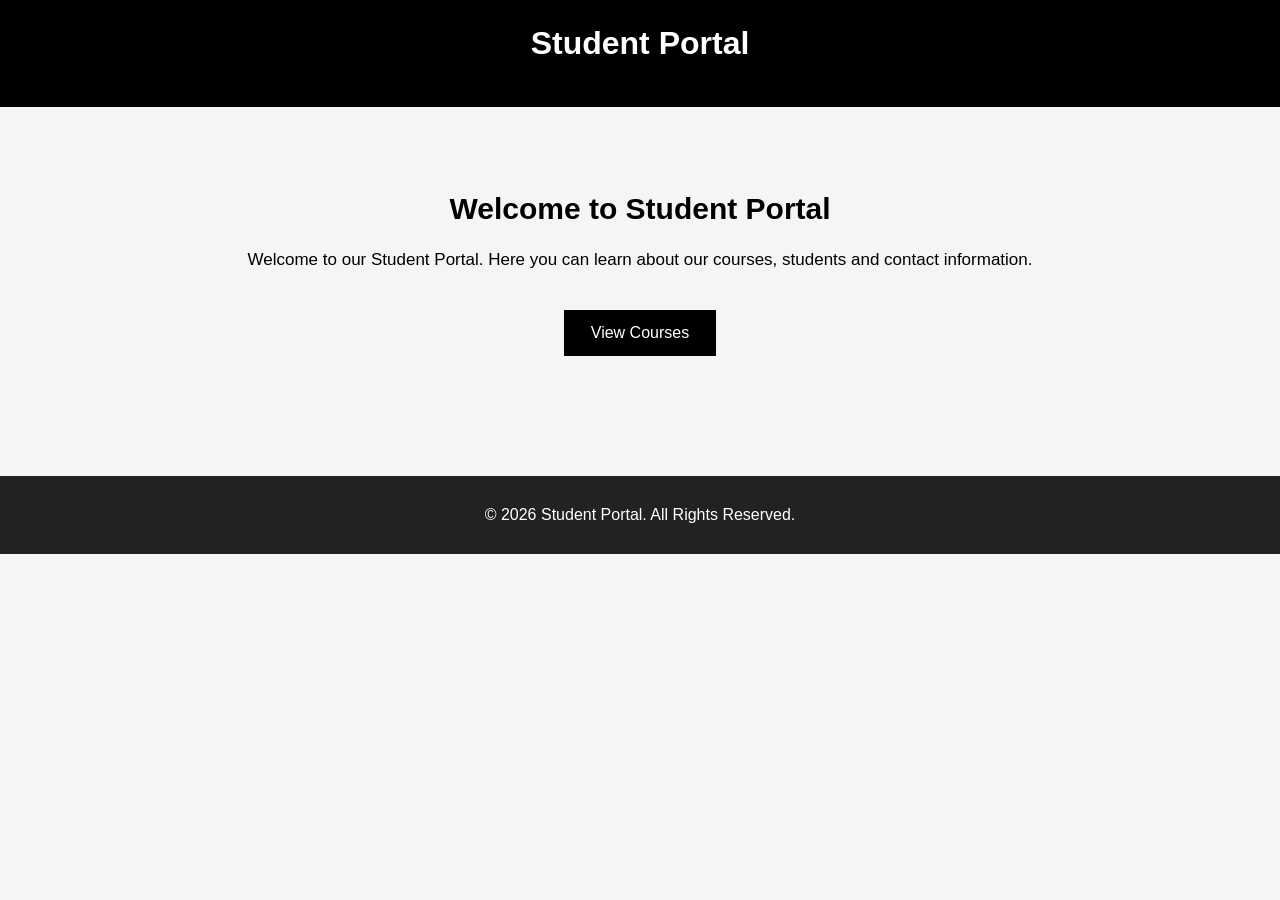
<file: HTML_Folder/index.html>
<!DOCTYPE html>
<html lang="en">

<head>
    <meta charset="UTF-8">
    <meta name="viewport" content="width=device-width, initial-scale=1.0">
    <title>Student Portal</title>
    <link rel="stylesheet" href="../style.css">
</head>

<body>

    <div class="header">
        <h1 class="title">Student Portal</h1>
    </div>

    <div class="home-content">
        <h2>Welcome to Student Portal</h2>

        <p>
            Welcome to our Student Portal.
            Here you can learn about our courses,
            students and contact information.
        </p>

        <a href="Course.html" class="main-button">View Courses</a>
    </div>

    <div class="footer">
        <p>&copy; 2026 Student Portal. All Rights Reserved.</p>
    </div>

</body>
</html>
</file>
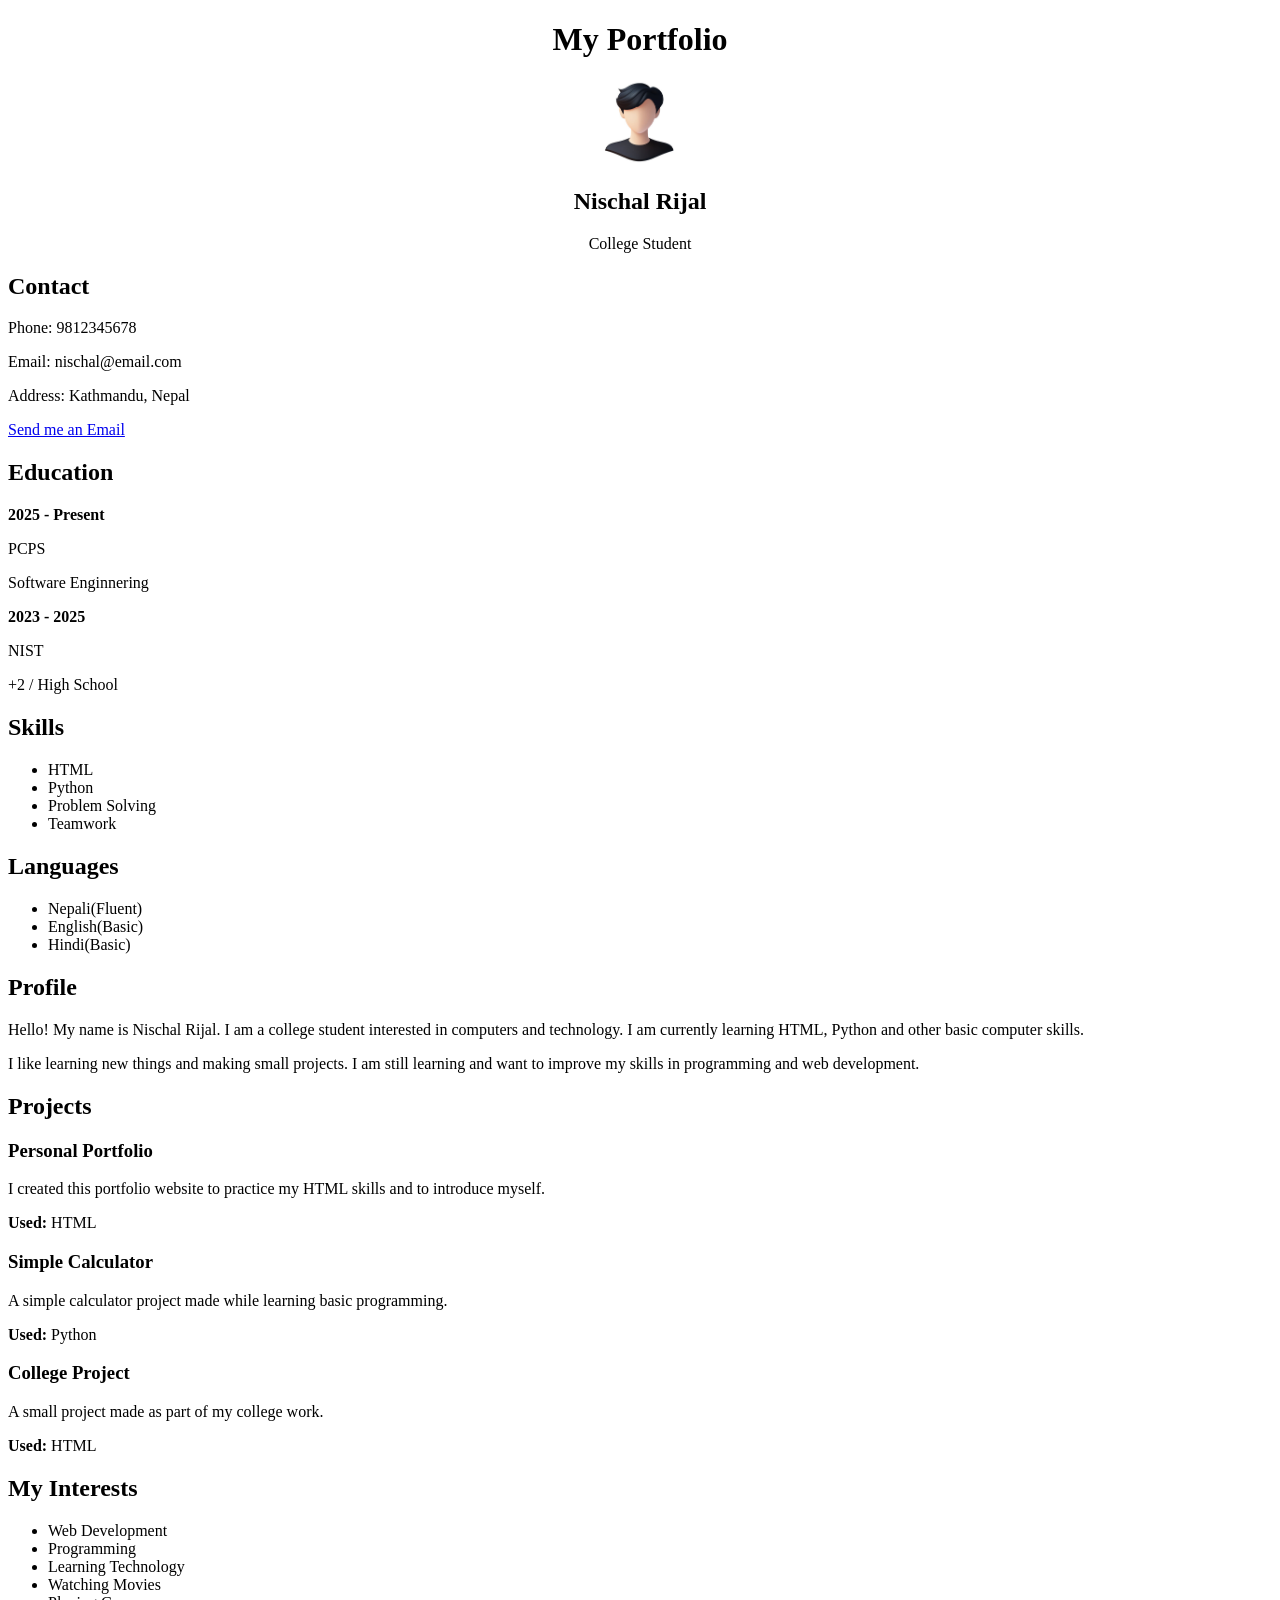
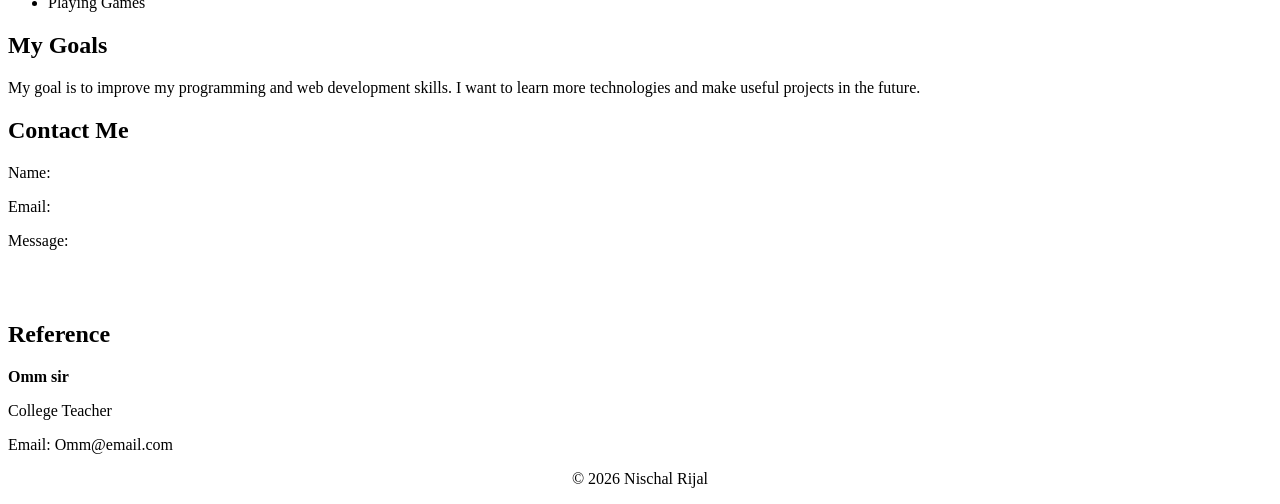
<file: landingpage.html>
<!DOCTYPE html>
<html>

<head>
    <title>Nischal Rijal - My Portfolio</title>
</head>

<body>

    <h1 align="center">My Portfolio</h1>

    <center>
        <img src="image.jpg"
            alt="Nischal Rijal" width="150">

        <h2>Nischal Rijal</h2>
        <p>College Student</p>
    </center>
    
    <h2>Contact</h2>

    <p>Phone: 9812345678</p>
    <p>Email: nischal@email.com</p>
    <p>Address: Kathmandu, Nepal</p>

    <p>
        <a href="mailto:nischal@email.com">Send me an Email</a>
    </p>

    <h2>Education</h2>

    <p><b>2025 - Present</b></p>
    <p>PCPS</p>
    <p>Software Enginnering</p>

    <p><b>2023 - 2025</b></p>
    <p>NIST</p>
    <p>+2 / High School</p>

    <h2>Skills</h2>

    <ul>
        <li>HTML</li>
        <li>Python</li>
        
        <li>Problem Solving</li>
        <li>Teamwork</li>
    </ul>

    <h2>Languages</h2>

    <ul>
        <li>Nepali(Fluent)</li>
        <li>English(Basic)</li>
        <li>Hindi(Basic)</li>
    </ul>

    <h2>Profile</h2>

    <p>
        Hello! My name is Nischal Rijal. I am a college student
        interested in computers and technology. I am currently
        learning HTML, Python and other basic computer skills.
    </p>

    <p>
        I like learning new things and making small projects.
        I am still learning and want to improve my skills in
        programming and web development.
    </p>

    <h2>Projects</h2>

    <h3>Personal Portfolio</h3>

    <p>
        I created this portfolio website to practice my HTML
        skills and to introduce myself.
    </p>

    <p><b>Used:</b> HTML</p>

    <h3>Simple Calculator</h3>

    <p>
        A simple calculator project made while learning basic
        programming.
    </p>

    <p><b>Used:</b> Python</p>

    <h3>College Project</h3>

    <p>
        A small project made as part of my college work.
    </p>

    <p><b>Used:</b> HTML</p>

    <h2>My Interests</h2>

    <ul>
        <li>Web Development</li>
        <li>Programming</li>
        <li>Learning Technology</li>
        <li>Watching Movies</li>
        <li>Playing Games</li>
    </ul>

    <h2>My Goals</h2>

    <p>
        My goal is to improve my programming and web development
        skills. I want to learn more technologies and make
        useful projects in the future.
    </p>

    <h2>Contact Me</h2>

    <form>

        <p>
            Name:
            
        </p>

        <p>
            Email:
            
        </p>

        <p>Message:</p>

        

        <br><br>

      

    </form>

    <h2>Reference</h2>

    <p><b>Omm sir</b></p>
    <p>College Teacher</p>
    <p>Email: Omm@email.com</p>

    <center>
        <p>© 2026 Nischal Rijal</p>
    </center>

</body>

</html>
</file>
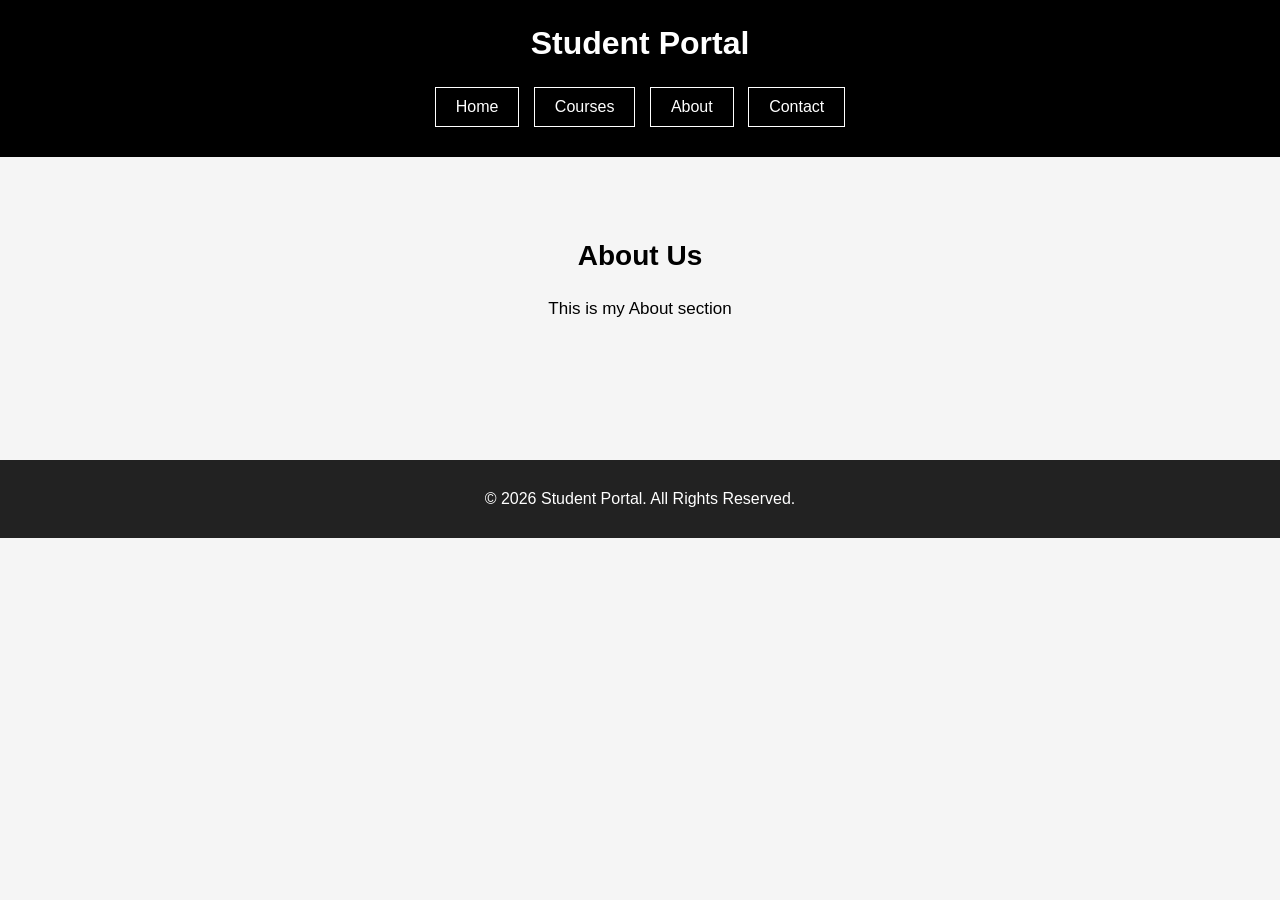
<file: HTML_Folder/About.html>
<!DOCTYPE html>
<html lang="en">

<head>
    <meta charset="UTF-8">
    <meta name="viewport" content="width=device-width, initial-scale=1.0">
    <title>About</title>

    <link rel="stylesheet" href="../style.css">
</head>

<body>

    
    <div class="header">
        <h1 class="title">Student Portal</h1>

        <a href="Home.html" class="button">Home</a>
        <a href="Course.html" class="button">Courses</a>
        <a href="About.html" class="button">About</a>
        <a href="Contact.html" class="button">Contact</a>
    </div>

    
    <div class="about-content">
        <h2>About Us</h2>

        <p>
           This is my About section
        </p>

       
    </div>

    
    <div class="footer">
        <p>&copy; 2026 Student Portal. All Rights Reserved.</p>
    </div>

</body>
</html>
</file>
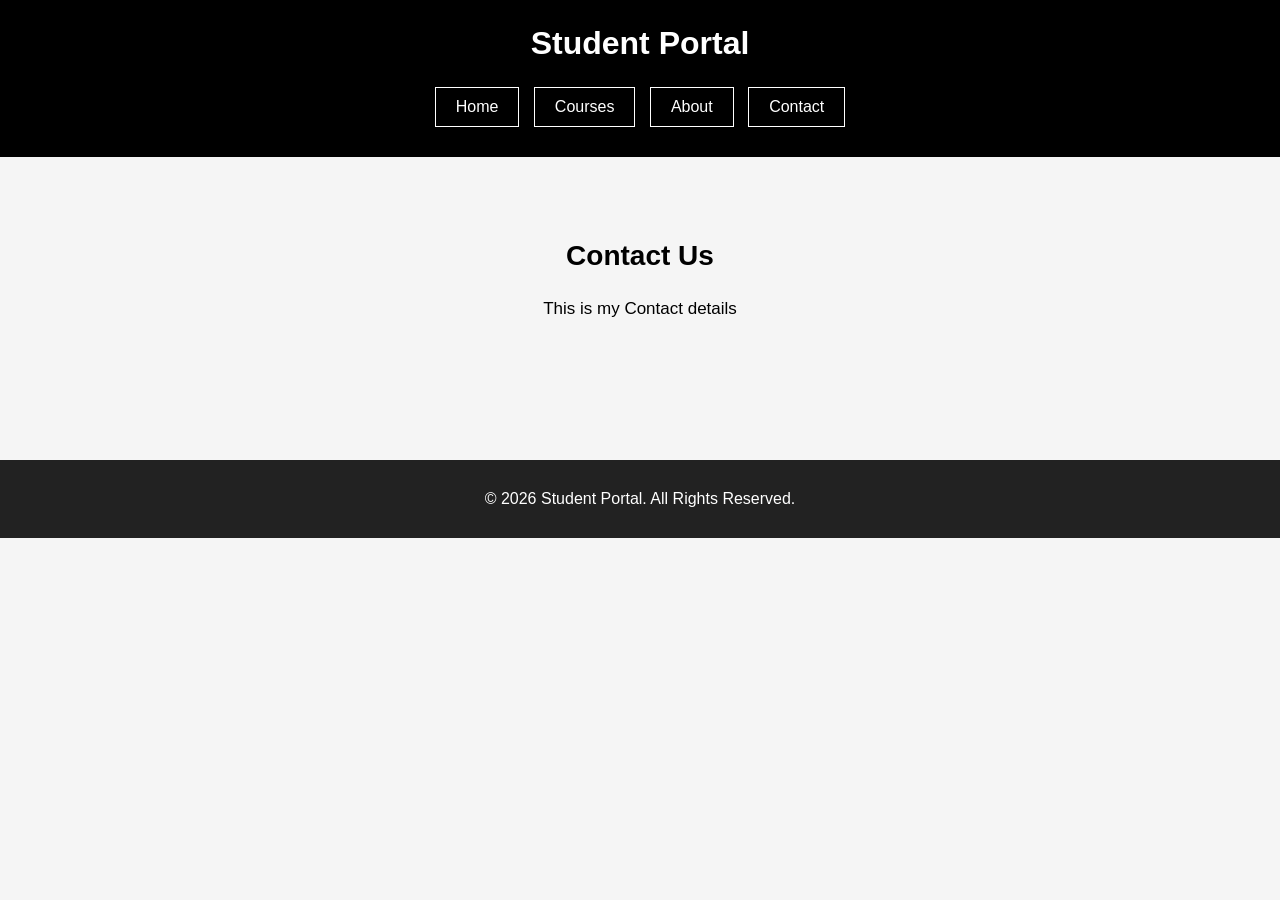
<file: HTML_Folder/Contact.html>
<!DOCTYPE html>
<html lang="en">

<head>
    <meta charset="UTF-8">
    <meta name="viewport" content="width=device-width, initial-scale=1.0">
    <title>Contact</title>

    <link rel="stylesheet" href="../style.css">
</head>

<body>

  
    <div class="header">
        <h1 class="title">Student Portal</h1>

        <a href="Home.html" class="button">Home</a>
        <a href="Course.html" class="button">Courses</a>
        <a href="About.html" class="button">About</a>
        <a href="Contact.html" class="button">Contact</a>
    </div>

   
    <div class="contact-content">
        <h2>Contact Us</h2>

        <p>
           This is my Contact details
        </p>

      
    </div>

   
    <div class="footer">
        <p>&copy; 2026 Student Portal. All Rights Reserved.</p>
    </div>

</body>
</html>
</file>
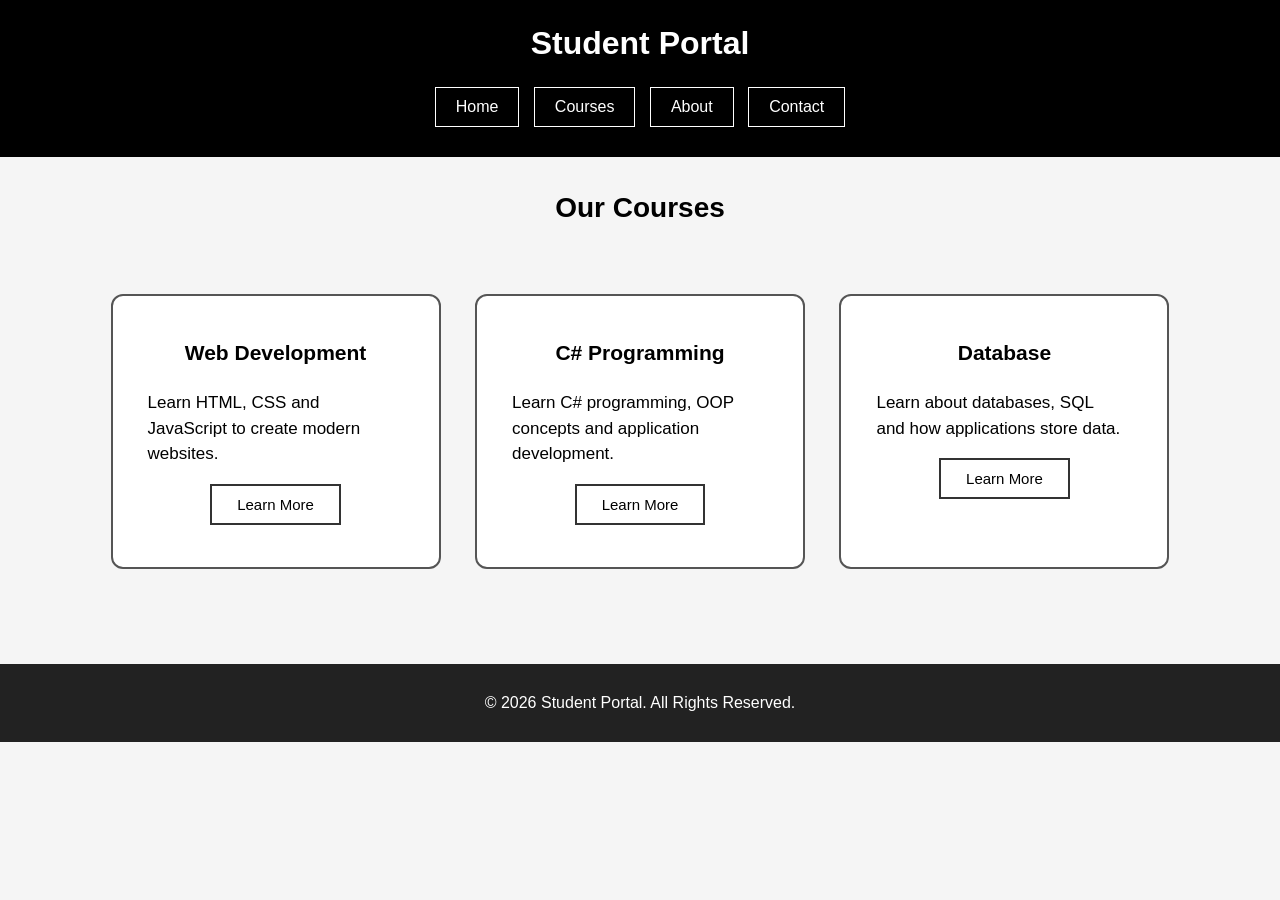
<file: HTML_Folder/Course.html>
<!DOCTYPE html>
<html lang="en">

<head>
    <meta charset="UTF-8">
    <meta name="viewport" content="width=device-width, initial-scale=1.0">
    <title>Courses</title>

    <link rel="stylesheet" href="../style.css">
</head>

<body>

   
    <div class="header">
        <h1 class="title">Student Portal</h1>

        <a href="Home.html" class="button">Home</a>
        <a href="Course.html" class="button">Courses</a>
        <a href="About.html" class="button">About</a>
        <a href="Contact.html" class="button">Contact</a>
    </div>

   
    <h2 class="course-title">Our Courses</h2>

   
    <div class="courses">

       
        <div class="section">
            <h3>Web Development</h3>

            <p>
                Learn HTML, CSS and
                <br>
                JavaScript to create modern
                <br>
                websites.
            </p>

            <input type="button" value="Learn More">
        </div>

        <div class="section">
            <h3>C# Programming</h3>

            <p>
                Learn C# programming, OOP
                <br>
                concepts and application
                <br>
                development.
            </p>

            <input type="button" value="Learn More">
        </div>

        <div class="section">
            <h3>Database</h3>

            <p>
                Learn about databases, SQL
                <br>
                and how applications store data.
            </p>

            <input type="button" value="Learn More">
        </div>

    </div>

    
    <div class="footer">
        <p>&copy; 2026 Student Portal. All Rights Reserved.</p>
    </div>

</body>
</html>
</file>
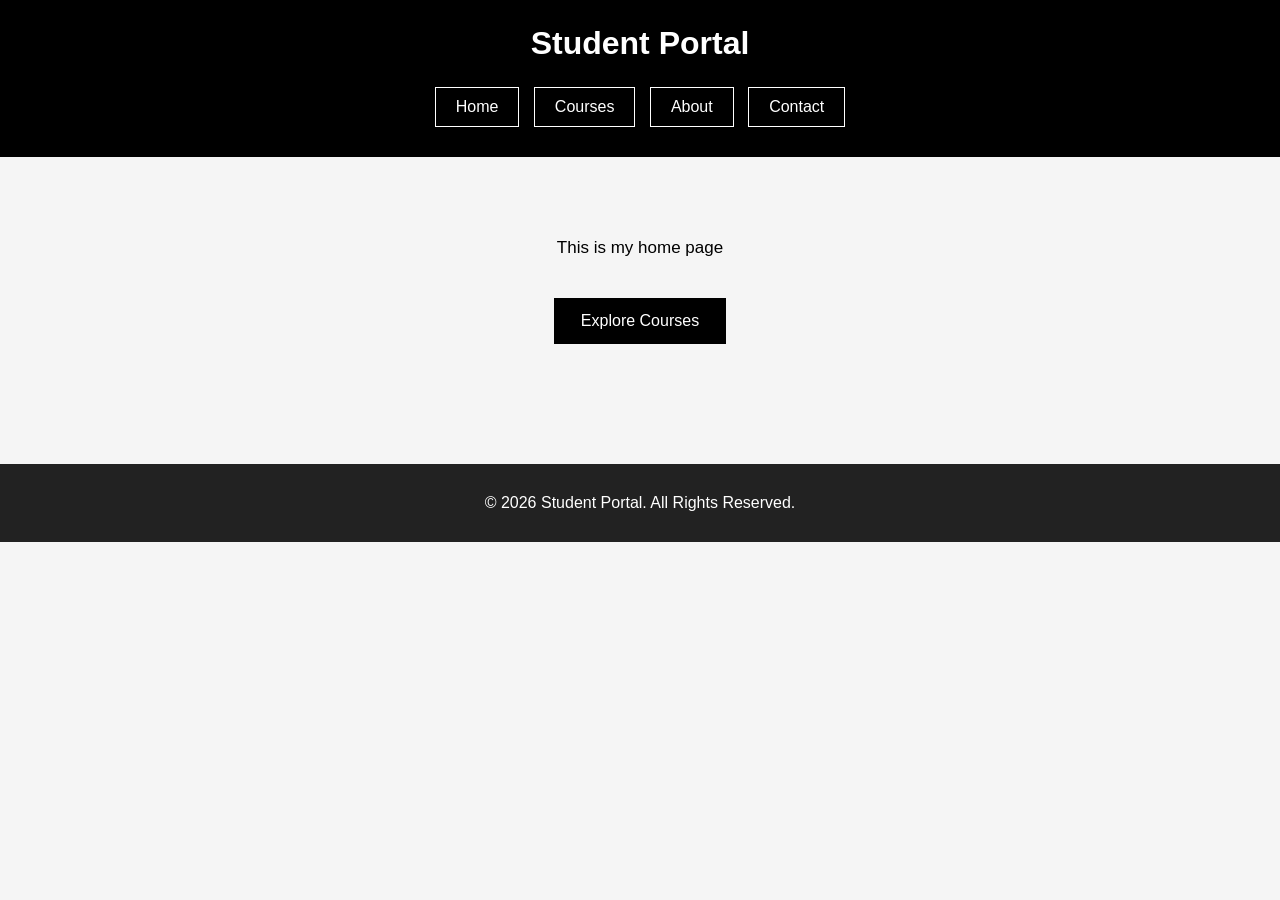
<file: HTML_Folder/Home.html>
<!DOCTYPE html>
<html lang="en">

<head>
    <meta charset="UTF-8">
    <meta name="viewport" content="width=device-width, initial-scale=1.0">
    <title>Home</title>

    <link rel="stylesheet" href="../style.css">
</head>

<body>

    
    <div class="header">
        <h1 class="title">Student Portal</h1>

        <a href="Home.html" class="button">Home</a>
        <a href="Course.html" class="button">Courses</a>
        <a href="About.html" class="button">About</a>
        <a href="Contact.html" class="button">Contact</a>
    </div>

    <div class="home-content">
        

        <p>
            This is my home page
        </p>

        <a href="Course.html" class="main-button">Explore Courses</a>
    </div>

    <!-- Footer -->
    <div class="footer">
        <p>&copy; 2026 Student Portal. All Rights Reserved.</p>
    </div>

</body>
</html>
</file>
<file: style.css>
* {
    box-sizing: border-box;
}

body {
    margin: 0;
    font-family: Arial, sans-serif;
    background-color: #f5f5f5;
    color: black;
}

.header {
    background-color: black;
    text-align: center;
    padding: 25px;
}

.title {
    color: white;
    margin: 0 0 20px 0;
    font-size: 32px;
}

.button {
    display: inline-block;
    text-decoration: none;
    color: white;
    background-color: black;
    border: 1px solid white;
    padding: 10px 20px;
    margin: 5px;
}

.button:hover {
    background-color: white;
    color: black;
}

.home-content {
    text-align: center;
    padding: 60px 20px;
}

.home-content h2 {
    font-size: 30px;
    margin-bottom: 20px;
}

.home-content p {
    font-size: 17px;
    line-height: 1.6;
}

.main-button {
    display: inline-block;
    text-decoration: none;
    color: white;
    background-color: black;
    border: 2px solid black;
    padding: 12px 25px;
    margin-top: 20px;
}

.main-button:hover {
    background-color: white;
    color: black;
}

.course-title {
    text-align: center;
    margin: 35px 0;
    font-size: 28px;
}

.courses {
    text-align: center;
    padding: 20px;
}

.section {
    width: 330px;
    height: 275px;
    background-color: white;
    border: 2px solid #555;
    border-radius: 12px;
    padding: 35px;
    margin: 15px;
    display: inline-block;
    vertical-align: top;
    text-align: center;
}

.section:hover {
    transform: none;
}

.section h3 {
    font-size: 21px;
    margin: 10px 0 25px;
}

.section p {
    font-size: 17px;
    line-height: 1.5;
    text-align: left;
}

.section input {
    background-color: white;
    color: black;
    border: 2px solid #333;
    padding: 10px 25px;
    font-size: 15px;
    cursor: pointer;
}

.section input:hover {
    background-color: black;
    color: white;
}

.about-content {
    text-align: center;
    padding: 60px 20px;
}

.about-content h2 {
    font-size: 28px;
}

.about-content p {
    font-size: 17px;
    line-height: 1.6;
}

.contact-content {
    text-align: center;
    padding: 60px 20px;
}

.contact-content h2 {
    font-size: 28px;
}

.contact-content p {
    font-size: 17px;
    line-height: 1.6;
}

.footer {
    background-color: #222;
    color: white;
    text-align: center;
    padding: 30px;
    margin-top: 60px;
}

.footer p {
    margin: 0;
}
</file>
